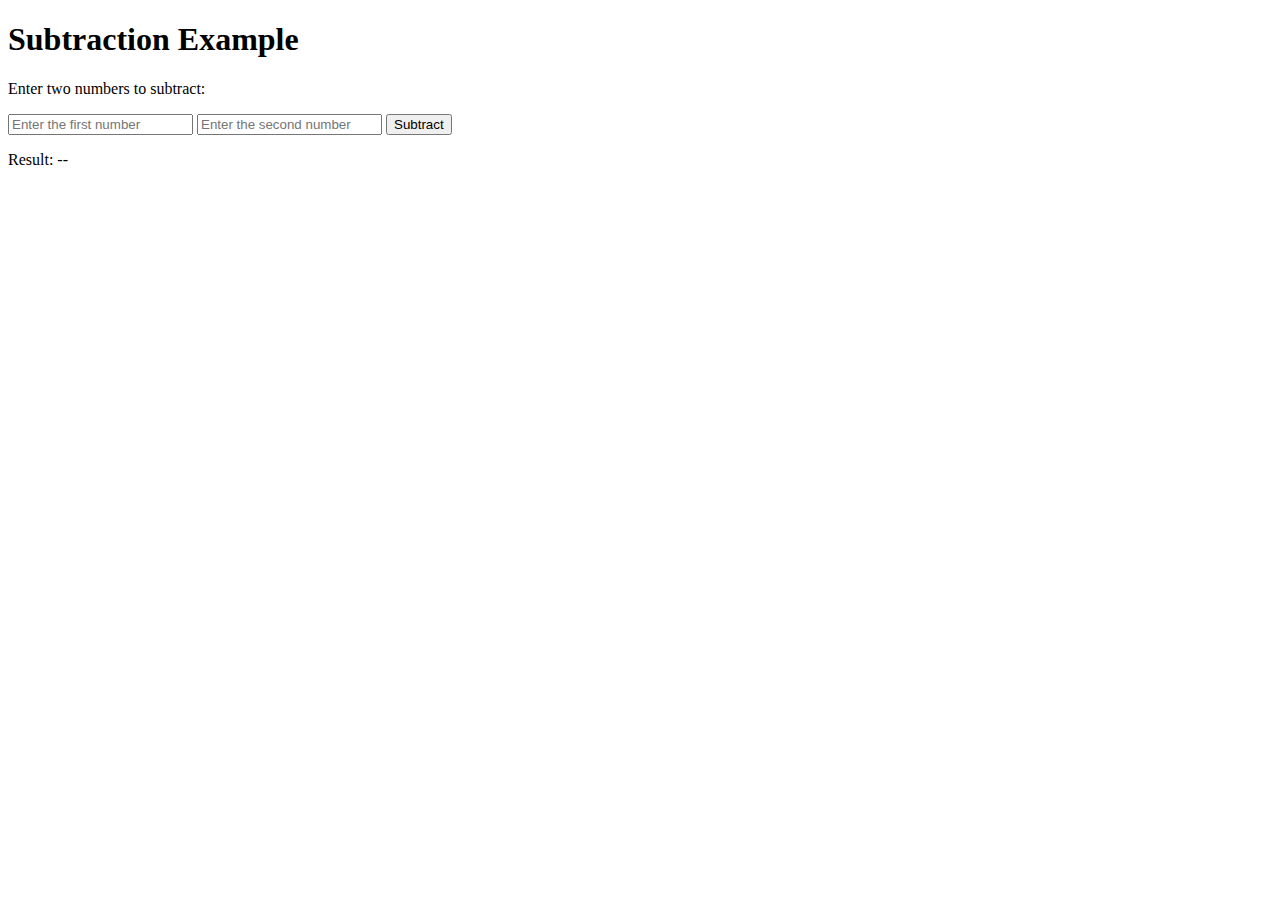
<file: function.html>
<!DOCTYPE html>
<html>
<head>
    <title>Subtraction Example</title>
</head>
<body>
    <h1>Subtraction Example</h1>

    <p>Enter two numbers to subtract:</p>
    <input type="number" id="num1" placeholder="Enter the first number">
    <input type="number" id="num2" placeholder="Enter the second number">
    <button onclick="subtractNumbers()">Subtract</button>

    <p>Result: <span id="result">--</span></p>

    <script>
        // JavaScript code for the subtraction function
        function subtractNumbers() {
            var num1 = parseFloat(document.getElementById("num1").value);
            var num2 = parseFloat(document.getElementById("num2").value);

            if (!isNaN(num1) && !isNaN(num2)) {
                var result = num1 - num2;
                document.getElementById("result").textContent = result;
            } else {
                document.getElementById("result").textContent = "Invalid input";
            }
        }

            
    </script>
</body>
</html>
</file>
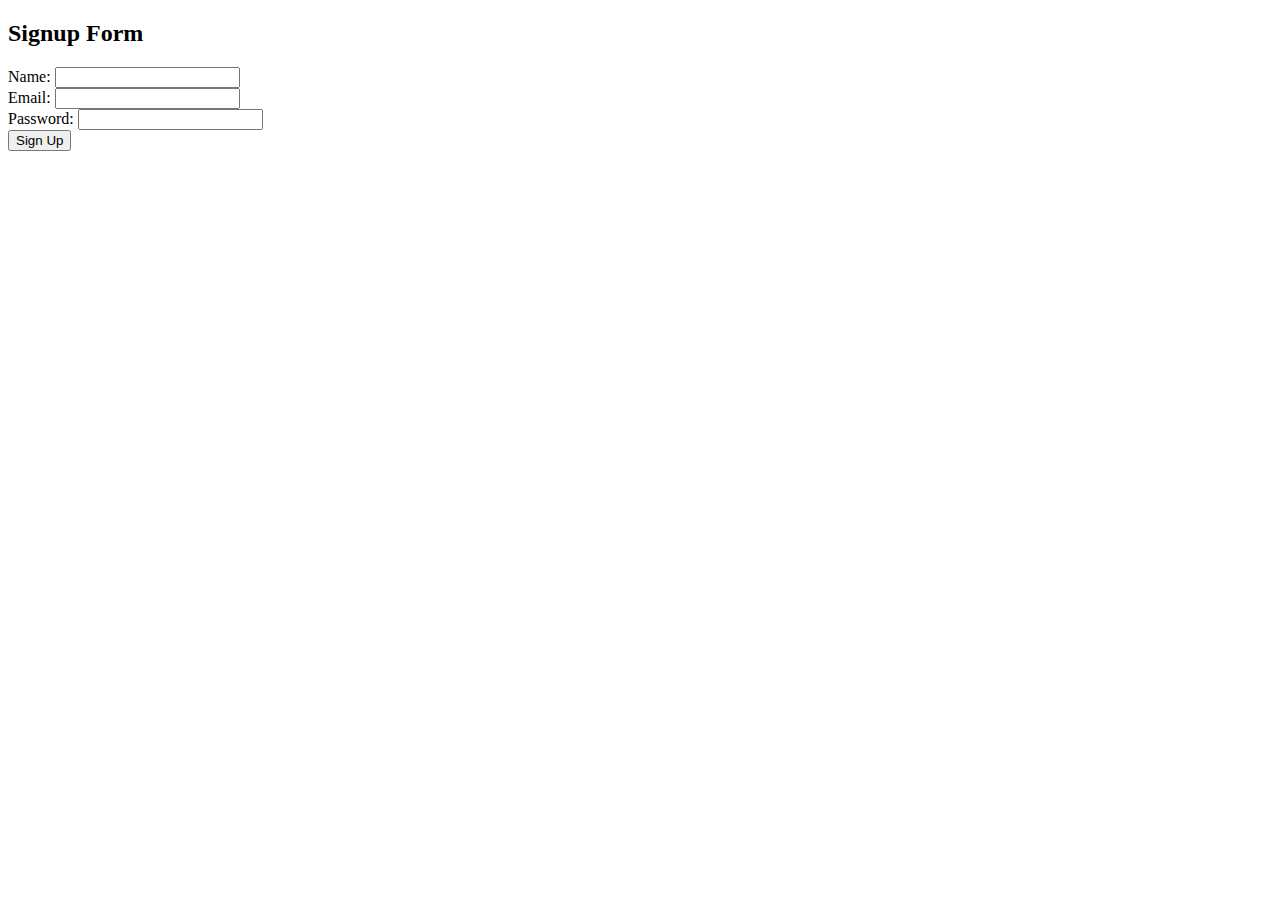
<file: signupFVJS.html>
<!DOCTYPE html>
<html>
<head>
  <title>Signup Form Example</title>
  <script>
    // Function to validate the signup form
    function validateForm() {
      // Get the values from the input fields
      var name = document.getElementById("name").value;
      var email = document.getElementById("email").value;
      var password = document.getElementById("password").value;

      // Check if any of the fields are empty
      if (name === "" || email === "" || password === "") {
        alert("All fields are required");
        return false; // Prevent form submission
      }

      // You can add more complex validation logic here, such as email format or password strength.
    }
  </script>
</head>
<body>
  <h2>Signup Form</h2>
  <form onsubmit="return validateForm()">
    <label for="name">Name:</label>
    <input type="text" id="name" name="name">
    <br>

    <label for="email">Email:</label>
    <input type="email" id="email" name="email">
    <br>

    <label for="password">Password:</label>
    <input type="password" id="password" name="password">
    <br>

    <input type="submit" value="Sign Up">
  </form>
</body>
</html>
</file>
